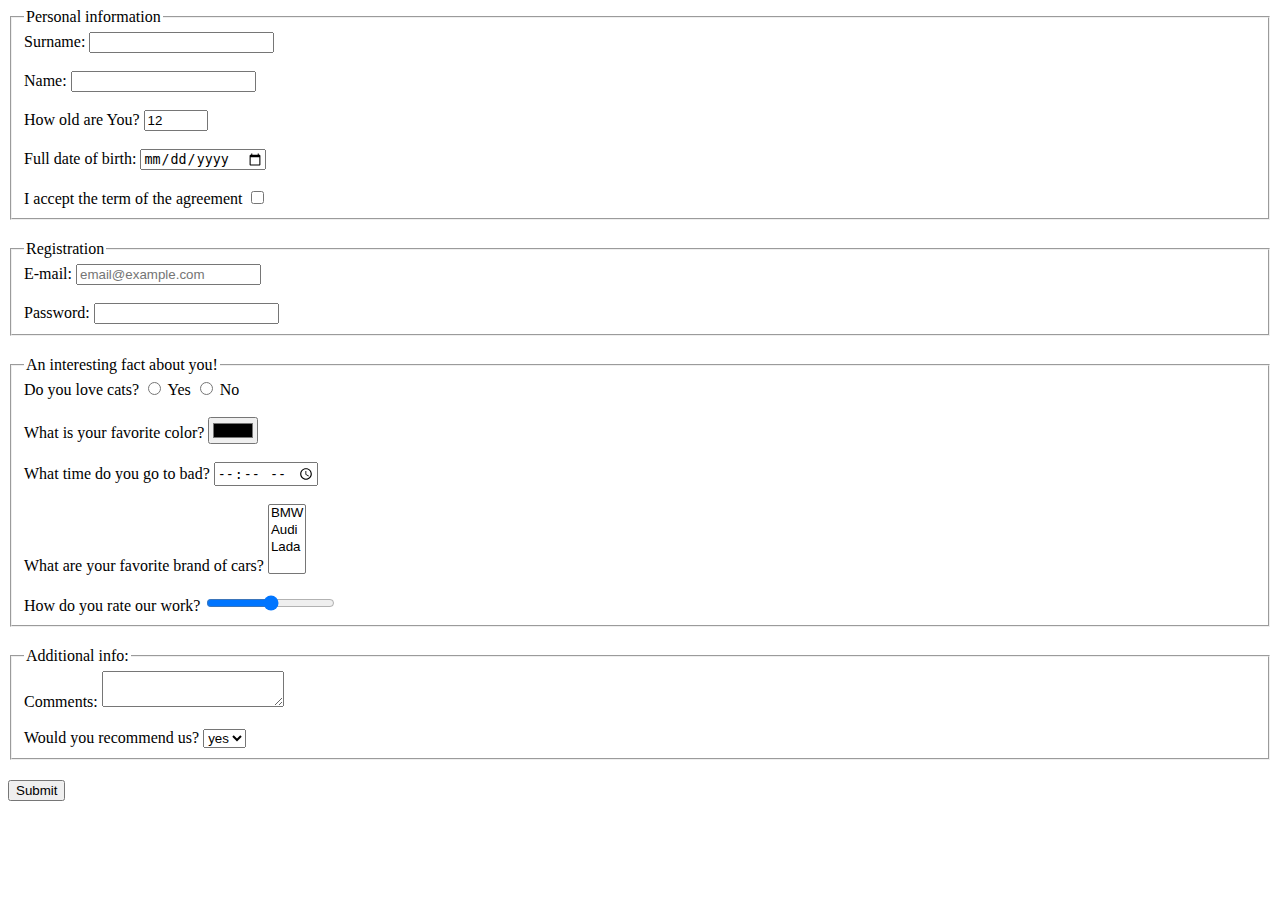
<file: index.html>
<!doctype html><html lang="en"><head><meta charset="UTF-8"><meta name="viewport" content="width=device-width, user-scalable=no, initial-scale=1.0, maximum-scale=1.0, minimum-scale=1.0"><meta http-equiv="X-UA-Compatible" content="ie=edge"><link rel="stylesheet" href="style.c013e35f.css"><title>HTML form</title></head><body> <script type="text/javascript" src="main.e97352c4.js"></script> <form action="https://mate-academy-form-lesson.herokuapp.com/create-application" method="post" class="form_field"> <fieldset class="fieldset"> <legend>Personal information</legend> <label for="surname"> Surname: <input type="text" name="surname" autocomplete="off"> </label><br><br> <label for="name"> Name: <input type="text" name="name" autocomplete="off"> </label><br><br> <label for="age"> How old are You? <input type="number" name="age" value="12" min="1" max="100"> </label><br><br> <label for="date"> Full date of birth: <input type="date" name="date"> </label><br><br> <label for="agree"> I accept the term of the agreement <input type="checkbox" name="agree" required> </label> </fieldset> </form> <form action="https://mate-academy-form-lesson.herokuapp.com/create-application" method="post" class="form_field"> <fieldset class="fieldset"> <legend>Registration</legend> <label for="email"> E-mail: <input type="email" name="email" placeholder="email@example.com"> </label><br><br> <label for="password"> Password: <input type="password" name="password" minlength="5" maxlength="20"> </label> </fieldset> </form> <form action="https://mate-academy-form-lesson.herokuapp.com/create-application" method="get" class="form_field"> <fieldset class="fieldset"> <legend>An interesting fact about you!</legend> <label for="yes"> Do you love cats? <input type="radio" name="yes"> Yes </label> <label for="no"> <input type="radio" name="no"> No </label><br><br> <label for="color"> What is your favorite color? <input type="color" value="0000"> </label><br><br> <label for="time"> What time do you go to bad? <input type="time" name="time"> </label><br><br> <label for="cars"> What are your favorite brand of cars? <select multiple> <option value="BMW">BMW</option> <option value="Audi">Audi</option> <option value="Lada">Lada</option> </select> </label><br><br> <label for="rate"> How do you rate our work? <input type="range" required> </label> </fieldset> </form> <form action="https://mate-academy-form-lesson.herokuapp.com/create-application" method="get" class="form_field"> <fieldset class="fieldset"> <legend>Additional info:</legend> <label for="comments"> Comments: <textarea name="comments"></textarea> </label><br><br> <label for="choise"> Would you recommend us? <select name="choise"> <option value="yes">yes</option> <option value="no">no</option> </select> </label> </fieldset> </form> <button type="submit">Submit</button> </body></html>
</file>
<file: style.c013e35f.css>
.form_field{margin-bottom:10px}.fieldset{margin-bottom:20px}
/*# sourceMappingURL=style.c013e35f.css.map */
</file>
